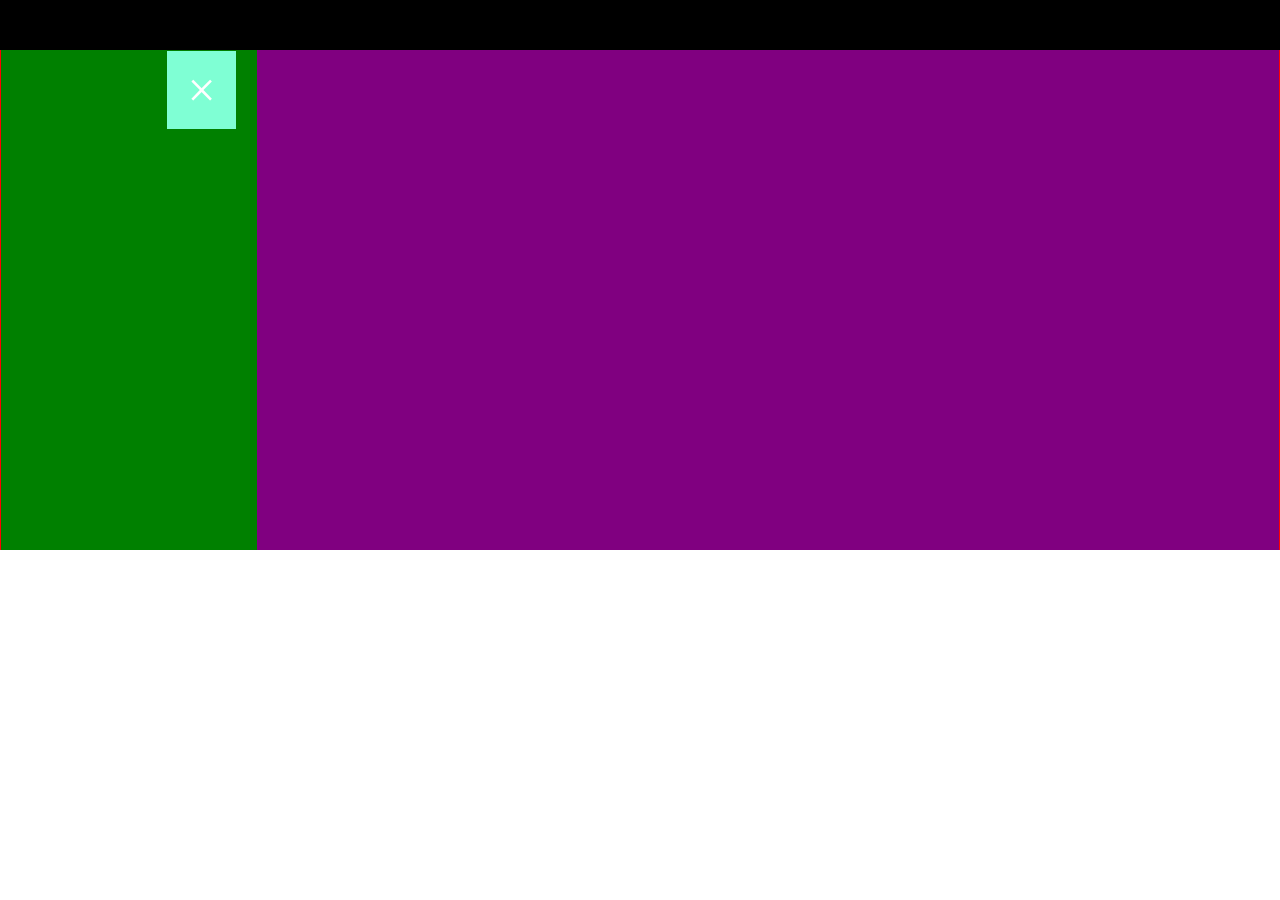
<file: index-2.html>
<!DOCTYPE html>
<html lang="en">
<head>
    <meta charset="UTF-8">
    <meta name="viewport" content="width=device-width, initial-scale=1.0">
    <title>Document</title>
    <link rel="stylesheet" href="style.css">
</head>
<body>
    <header></header>
    <div class="main">
        <aside id="aside" class="aside">
            <span id="cross">&times</span>
            <span id="show">Show</span>
        </aside>
        <div id="mainContent" class="mainContent"></div>
    </div>
    
    <script src="script-2.js"></script>
</body>
</html>
</file>
<file: style.css>
*{
    padding: 0;
    margin: 0;
    box-sizing: border-box;
}
header{
    height: 50px;
    background: #000;
}
.main{
    height: 500px;
    border: 1px solid red;
    display: flex;
    justify-content: space-between;
    align-items: center;
}
.aside{
    width: 20%;
    height: 500px;
    background-color: green;
    border: 1px solid green;
    position: relative;
    transition: all 0.3s linear;
    -webkit-transition: all 0.3s linear;
    -moz-transition: all 0.3s linear;
    -ms-transition: all 0.3s linear;
    -o-transition: all 0.3s linear;
}
.mainContent{
    width: 80%;
    height: 500px;
    background-color: purple;
    border: 1px solid purple;
    transition: all 0.3s linear;
    -webkit-transition: all 0.3s linear;
    -moz-transition: all 0.3s linear;
    -ms-transition: all 0.3s linear;
    -o-transition: all 0.3s linear;
}
#cross{
    font-size: 50px;
    color: #fff;
    position: absolute;
    top: 0;
    right: 20px;
    background-color: aquamarine;
    padding: 10px 20px;
    cursor: pointer;
}
#show{
    font-size: 50px;
    color: #fff;
    position: absolute;
    top: 0;
    right: 20px;
    background-color: aquamarine;
    padding: 10px 20px;
    cursor: pointer;
    visibility: hidden;
}
</file>
